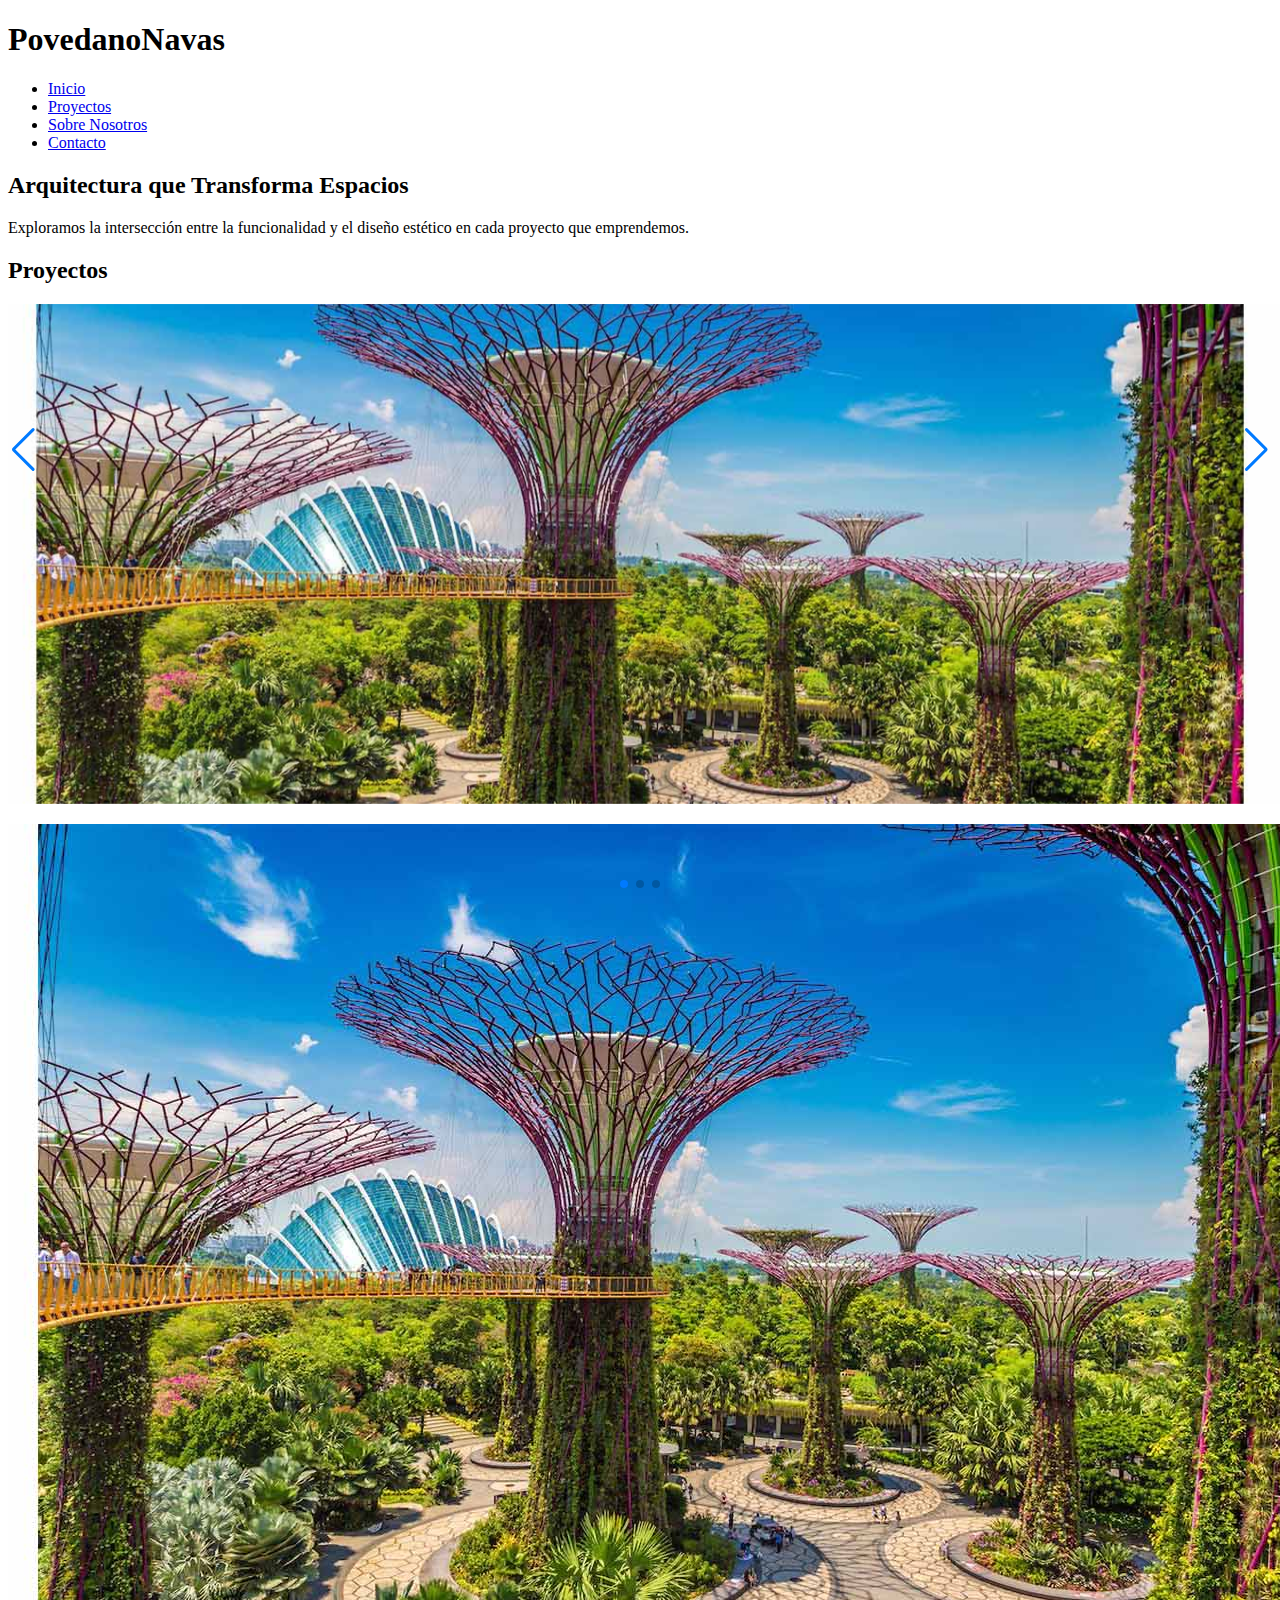
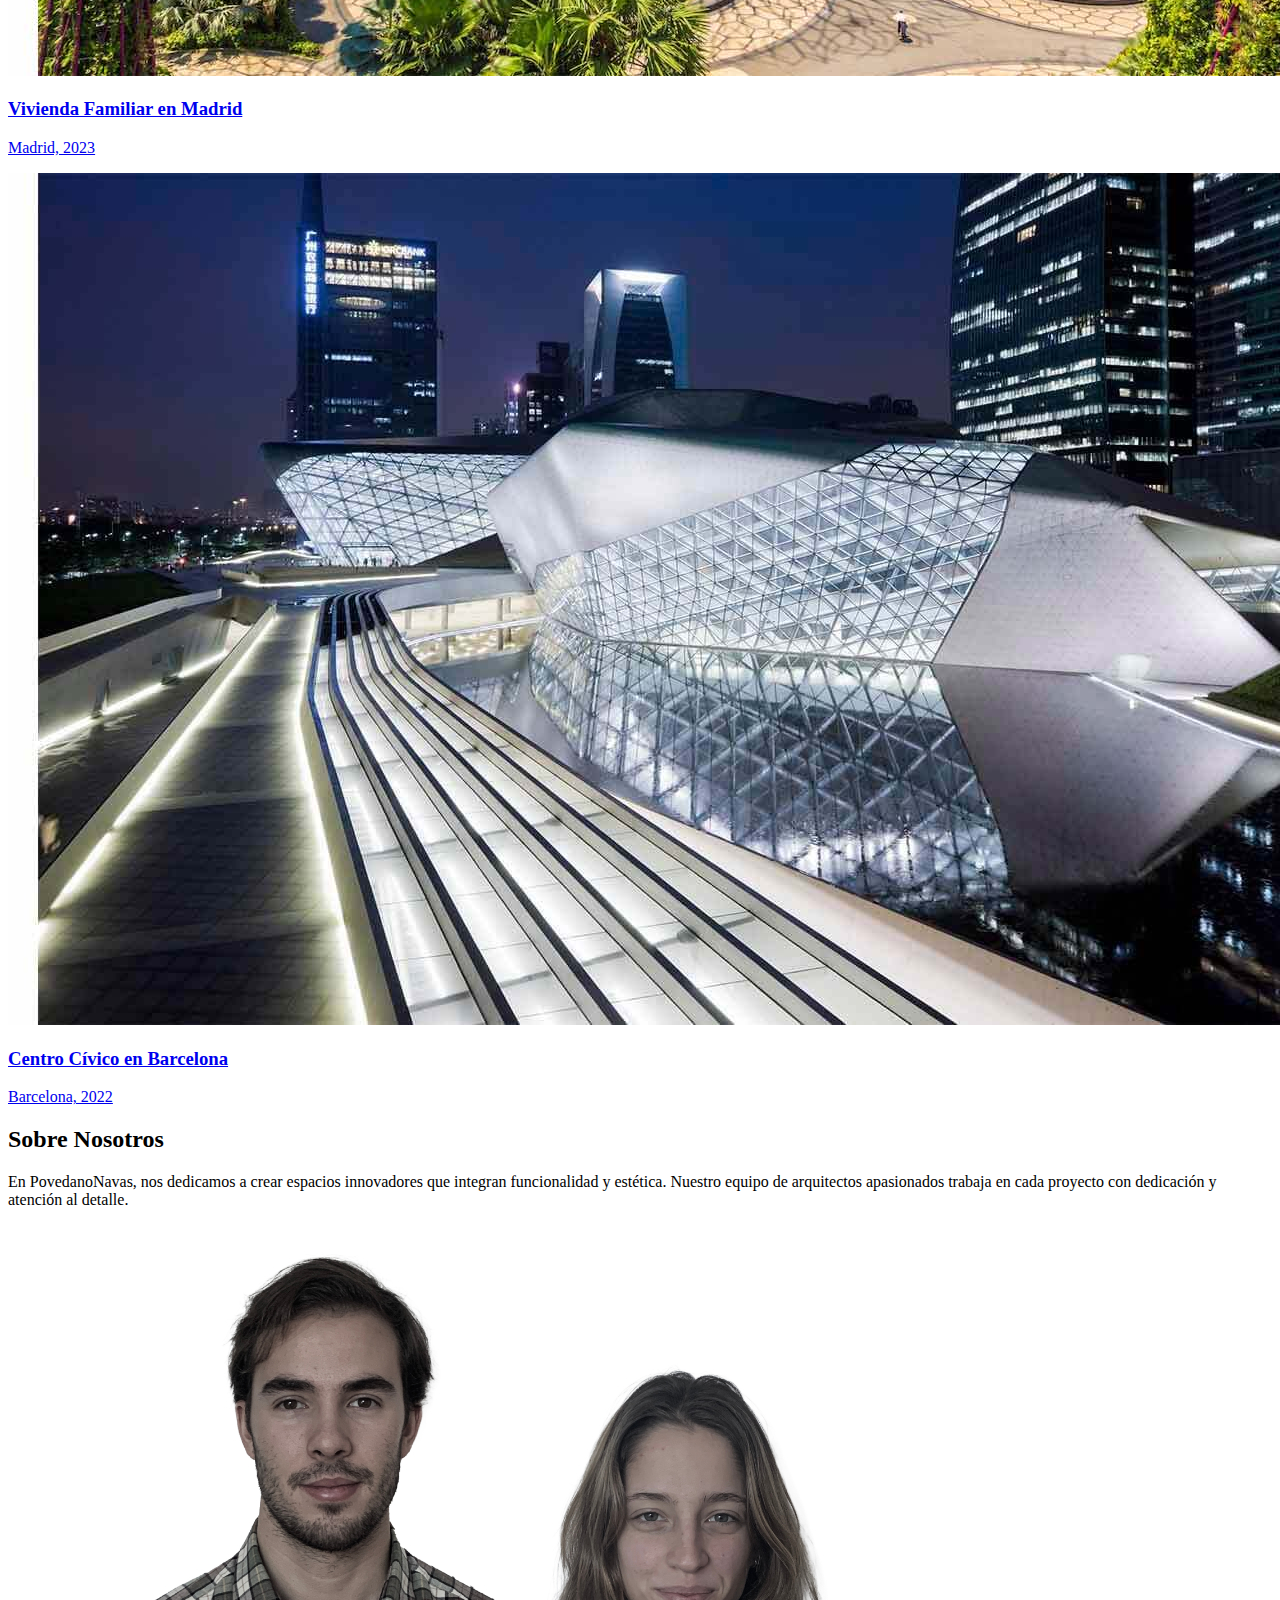
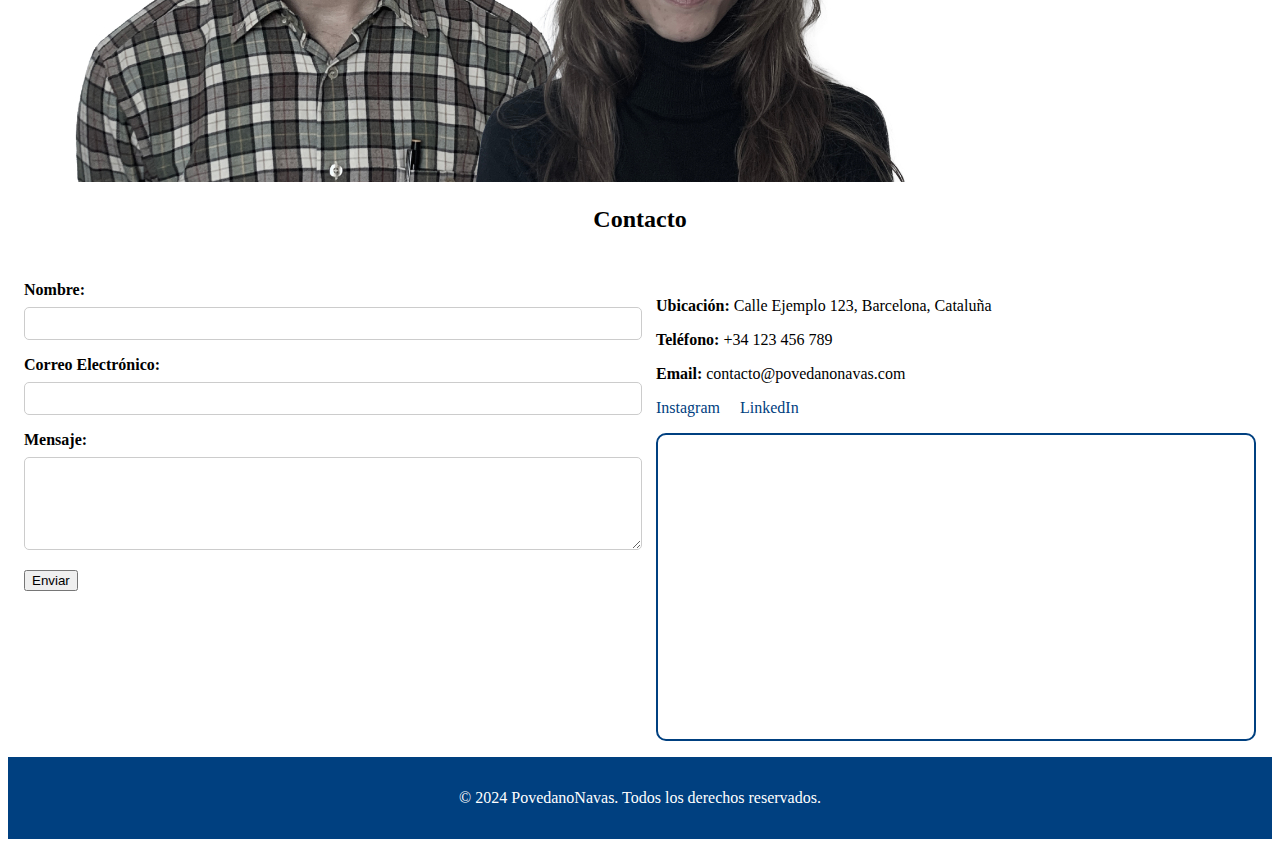
<file: index.html>
<!DOCTYPE html>
<html lang="es">
<head>
    <meta charset="UTF-8">
    <meta name="viewport" content="width=device-width, initial-scale=1.0">
    <title>PovedanoNavas - Arquitectura Innovadora</title>
    <link rel="stylesheet" href="css/styles.css">
    <link rel="stylesheet" href="https://unpkg.com/swiper/swiper-bundle.min.css">
</head>
<body>
    <!-- Navegación -->
    <nav>
        <div class="logo">
            <h1>PovedanoNavas</h1>
        </div>
        <ul class="nav-links">
            <li><a href="#inicio">Inicio</a></li>
            <li><a href="#proyectos">Proyectos</a></li>
            <li><a href="#sobre-nosotros">Sobre Nosotros</a></li>
            <li><a href="#contacto">Contacto</a></li>
        </ul>
    </nav>

    <!-- Inicio -->
    <section id="inicio" class="hero">
        <div class="hero-content">
            <h2>Arquitectura que Transforma Espacios</h2>
            <p>Exploramos la intersección entre la funcionalidad y el diseño estético en cada proyecto que emprendemos.</p>
        </div>
    </section>

    <!-- Proyectos -->
    <section id="proyectos">
        <h2>Proyectos</h2>

        <!-- Carrusel de Imágenes -->
        <div class="swiper-container" style="width: 100%; height: 500px; margin-bottom: 20px;">
            <div class="swiper-wrapper">
                <div class="swiper-slide"><img src="images/proyecto1.jpg" alt="Imagen 1 del Proyecto"></div>
                <div class="swiper-slide"><img src="images/proyecto2.jpg" alt="Imagen 2 del Proyecto"></div>
                <div class="swiper-slide"><img src="images/equipo.jpg" alt="Imagen 3 del Proyecto"></div>
                <!-- Añade más imágenes según sea necesario -->
            </div>

            <!-- Controles de navegación -->
            <div class="swiper-button-next"></div>
            <div class="swiper-button-prev"></div>
            <div class="swiper-pagination"></div>
        </div>

        <div class="project-grid">
            <!-- Proyecto 1 -->
            <div class="project-item">
                <a href="proyecto1.html">
                    <img src="images/proyecto1.jpg" alt="Proyecto 1">
                    <div class="project-info">
                        <h3>Vivienda Familiar en Madrid</h3>
                        <p>Madrid, 2023</p>
                    </div>
                </a>
            </div>
            <!-- Proyecto 2 -->
            <div class="project-item">
                <a href="proyecto2.html">
                    <img src="images/proyecto2.jpg" alt="Proyecto 2">
                    <div class="project-info">
                        <h3>Centro Cívico en Barcelona</h3>
                        <p>Barcelona, 2022</p>
                    </div>
                </a>
            </div>
            <!-- Agrega más proyectos según sea necesario -->
        </div>
    </section>

    <!-- Sobre Nosotros -->
    <section id="sobre-nosotros">
        <h2>Sobre Nosotros</h2>
        <div class="about-container">
            <div class="about-text">
                <p>
                    En PovedanoNavas, nos dedicamos a crear espacios innovadores que integran funcionalidad y estética. Nuestro equipo de arquitectos apasionados trabaja en cada proyecto con dedicación y atención al detalle.
                </p>
            </div>
            <div class="about-image">
                <img src="images/equipo.jpg" alt="Equipo de PovedanoNavas">
            </div>
        </div>
    </section>

    <!-- Contacto -->
    <section id="contacto">
        <h2>Contacto</h2>
        <div class="contact-container">
            <form action="#" method="post">
                <label for="nombre">Nombre:</label>
                <input type="text" id="nombre" name="nombre" required>

                <label for="email">Correo Electrónico:</label>
                <input type="email" id="email" name="email" required>

                <label for="mensaje">Mensaje:</label>
                <textarea id="mensaje" name="mensaje" rows="5" required></textarea>

                <button type="submit" class="btn">Enviar</button>
            </form>
            <div class="contact-info">
                <p><strong>Ubicación:</strong> Calle Ejemplo 123, Barcelona, Cataluña</p>
                <p><strong>Teléfono:</strong> +34 123 456 789</p>
                <p><strong>Email:</strong> contacto@povedanonavas.com</p>
                <div class="social-media">
                    <a href="#" target="_blank">Instagram</a>
                    <a href="#" target="_blank">LinkedIn</a>
                    <!-- Agrega más redes sociales según sea necesario -->
                </div>
                <!-- Mapa de Ubicación (puedes integrar Google Maps) -->
                <div class="map">
                    <iframe src="https://www.google.com/maps/embed?..." 
                        width="100%" height="300" style="border:0;" allowfullscreen="" loading="lazy"></iframe>
                </div>
            </div>
        </div>
    </section>

    <!-- Pie de Página -->
    <footer>
        <p>&copy; 2024 PovedanoNavas. Todos los derechos reservados.</p>
    </footer>

    <!-- Asegúrate de que el Swiper se cargue después del HTML -->
    <script src="https://unpkg.com/swiper/swiper-bundle.min.js"></script>
    <script>
        var swiper = new Swiper('.swiper-container', {
            loop: true,
            pagination: {
                el: '.swiper-pagination',
                clickable: true,
            },
            navigation: {
                nextEl: '.swiper-button-next',
                prevEl: '.swiper-button-prev',
            },
            autoplay: {
                delay: 2000,  // Tiempo en milisegundos entre cada slide (3 segundos)
                disableOnInteraction: false,  // Sigue reproduciendo después de la interacción del usuario
            },
        });
    </script>
    
</body>
</html>
</file>
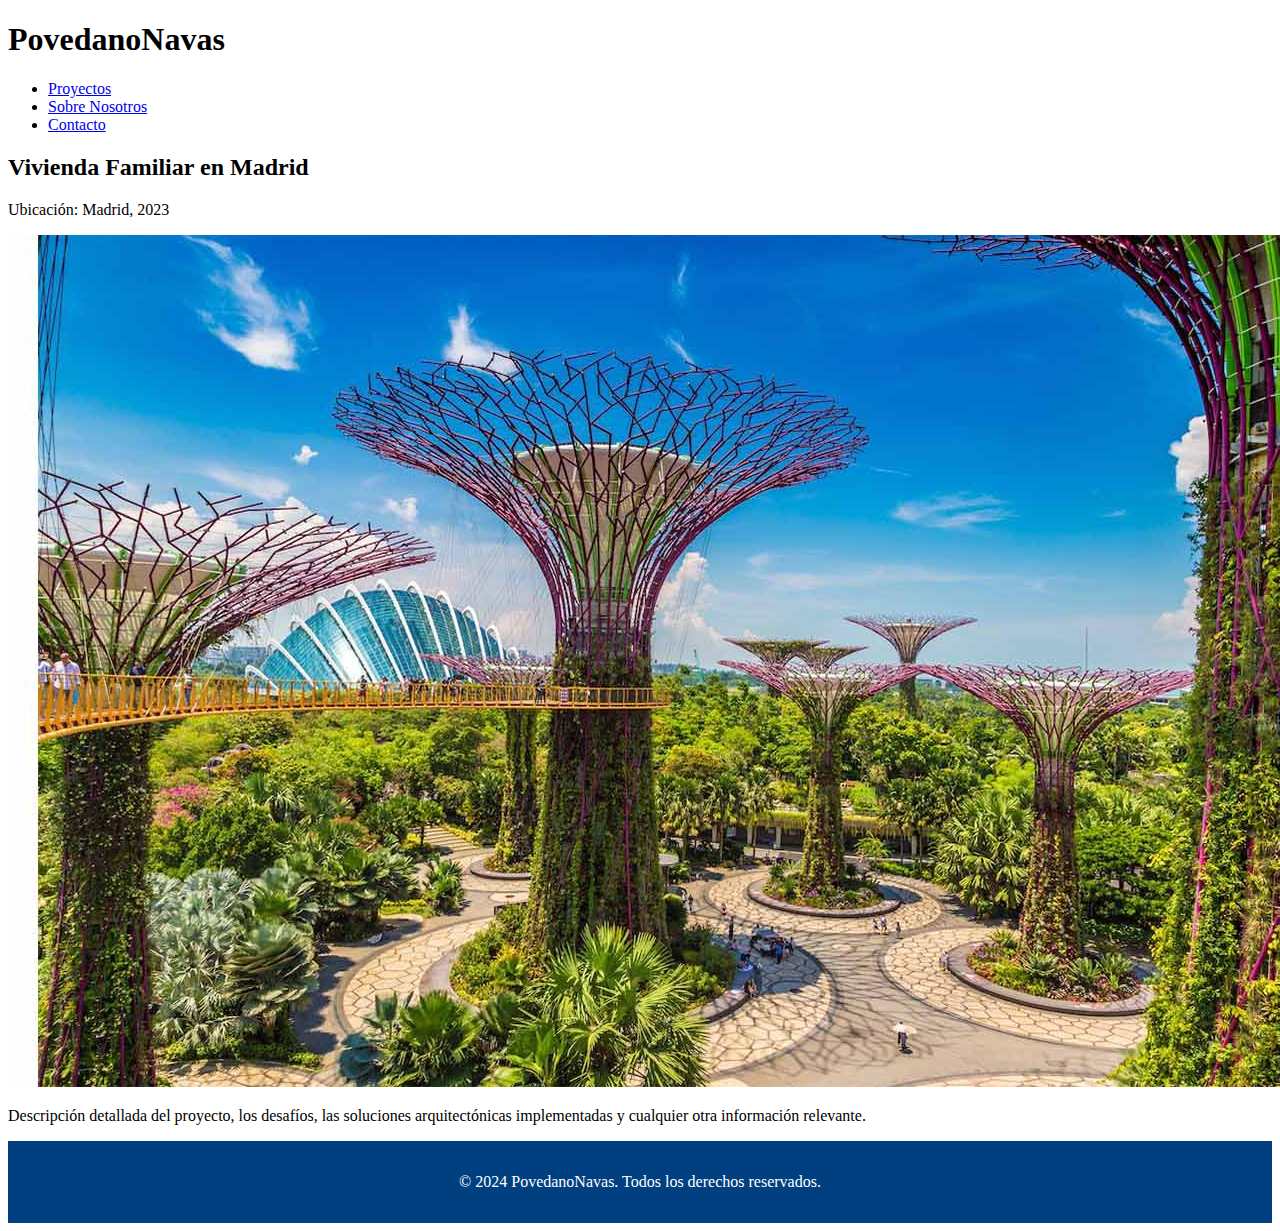
<file: proyecto1.html>
<!DOCTYPE html>
<html lang="es">
<head>
    <meta charset="UTF-8">
    <meta name="viewport" content="width=device-width, initial-scale=1.0">
    <title>Vivienda Familiar en Madrid - PovedanoNavas</title>
    <link rel="stylesheet" href="css/styles.css">
</head>
<body>
    <header>
        <div class="logo">
            <h1>PovedanoNavas</h1>
        </div>
        <nav>
            <ul class="nav-links">
                <li><a href="index.html#proyectos">Proyectos</a></li>
                <li><a href="index.html#sobre-nosotros">Sobre Nosotros</a></li>
                <li><a href="index.html#contacto">Contacto</a></li>
            </ul>
        </nav>
    </header>

    <main>
        <section class="project-detail">
            <h2>Vivienda Familiar en Madrid</h2>
            <p>Ubicación: Madrid, 2023</p>
            <img src="images/proyecto1.jpg" alt="Vivienda Familiar en Madrid">
            <p>Descripción detallada del proyecto, los desafíos, las soluciones arquitectónicas implementadas y cualquier otra información relevante.</p>
        </section>
    </main>

    <footer>
        <p>&copy; 2024 PovedanoNavas. Todos los derechos reservados.</p>
    </footer>
</body>
</html>
</file>
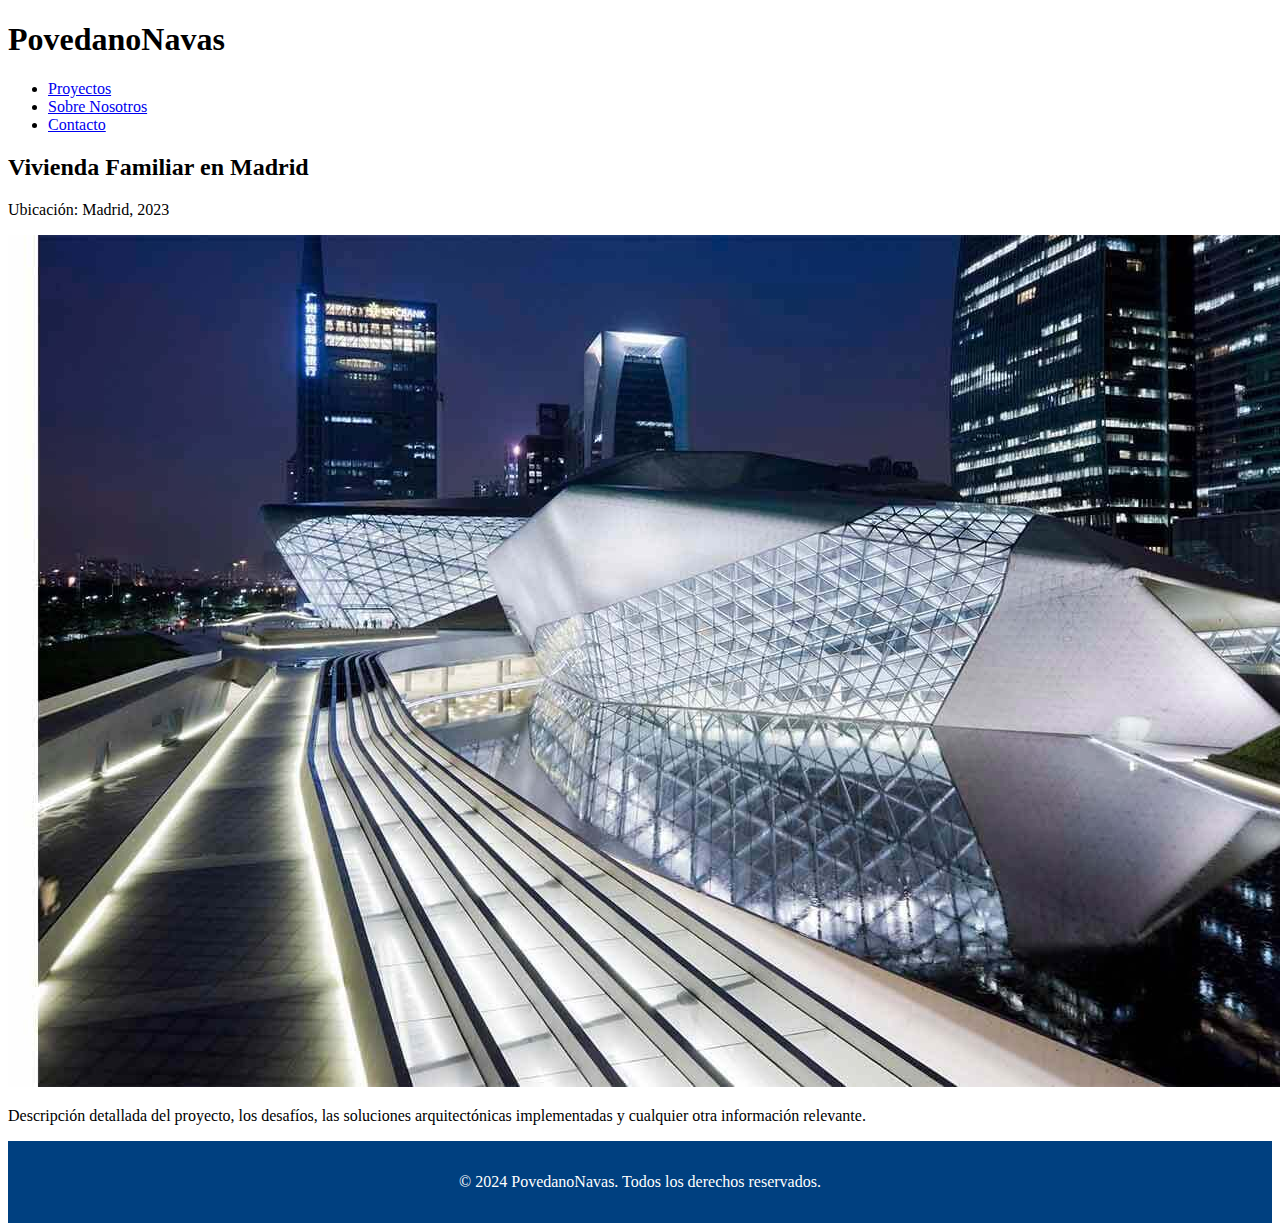
<file: proyecto2.html>
<!DOCTYPE html>
<html lang="es">
<head>
    <meta charset="UTF-8">
    <meta name="viewport" content="width=device-width, initial-scale=1.0">
    <title>Vivienda Familiar en Madrid - PovedanoNavas</title>
    <link rel="stylesheet" href="css/styles.css">
</head>
<body>
    <header>
        <div class="logo">
            <h1>PovedanoNavas</h1>
        </div>
        <nav>
            <ul class="nav-links">
                <li><a href="index.html#proyectos">Proyectos</a></li>
                <li><a href="index.html#sobre-nosotros">Sobre Nosotros</a></li>
                <li><a href="index.html#contacto">Contacto</a></li>
            </ul>
        </nav>
    </header>

    <main>
        <section class="project-detail">
            <h2>Vivienda Familiar en Madrid</h2>
            <p>Ubicación: Madrid, 2023</p>
            <img src="images/proyecto2.jpg" alt="Centro cívivo en Barcelona">
            <p>Descripción detallada del proyecto, los desafíos, las soluciones arquitectónicas implementadas y cualquier otra información relevante.</p>
        </section>
    </main>

    <footer>
        <p>&copy; 2024 PovedanoNavas. Todos los derechos reservados.</p>
    </footer>
</body>
</html>
</file>
<file: css/styles.css>
.swiper-container {
    width: 100%;
    height: 500px;
    margin-bottom: 20px;
}

.swiper-slide img {
    width: 100%;
    height: 100%;
    object-fit: cover;
}

.swiper-button-next, .swiper-button-prev {
    color: #007bff;
}

.swiper-pagination-bullet-active {
    background-color: #007bff;
}


#contacto h2 {
    text-align: center;
    margin-bottom: 2rem;
}

.contact-container {
    display: flex;
    flex-wrap: wrap;
    justify-content: center;
}

.contact-container form {
    flex: 1 1 400px;
    padding: 1rem;
}

.contact-container label {
    display: block;
    margin-bottom: 0.5rem;
    font-weight: bold;
}

.contact-container input, 
.contact-container textarea {
    width: 100%;
    padding: 0.5rem;
    margin-bottom: 1rem;
    border: 1px solid #ccc;
    border-radius: 5px;
}

.contact-info {
    flex: 1 1 400px;
    padding: 1rem;
}

.contact-info p {
    margin-bottom: 1rem;
}

.social-media a {
    margin-right: 1rem;
    color: #004080;
    text-decoration: none;
}

.social-media a:hover {
    text-decoration: underline;
}

.map {
    margin-top: 1rem;
    border: 2px solid #004080;
    border-radius: 10px;
    overflow: hidden;
}

/* Pie de Página */
footer {
    background-color: #004080;
    color: #fff;
    text-align: center;
    padding: 1rem;
}

/* Responsividad */
@media (max-width: 768px) {
    .projects-container, .about-container, .contact-container {
        flex-direction: column;
        align-items: center;
    }

    nav .nav-links {
        flex-direction: column;
        background-color: #004080;
        position: absolute;
        top: 60px;
        right: 0;
        width: 200px;
        display: none;
    }

    nav .nav-links li {
        margin: 1rem 0;
    }

    nav .nav-links.active {
        display: flex;
    }

    nav .menu-toggle {
        display: block;
        cursor: pointer;
        color: #fff;
    }
}
</file>
